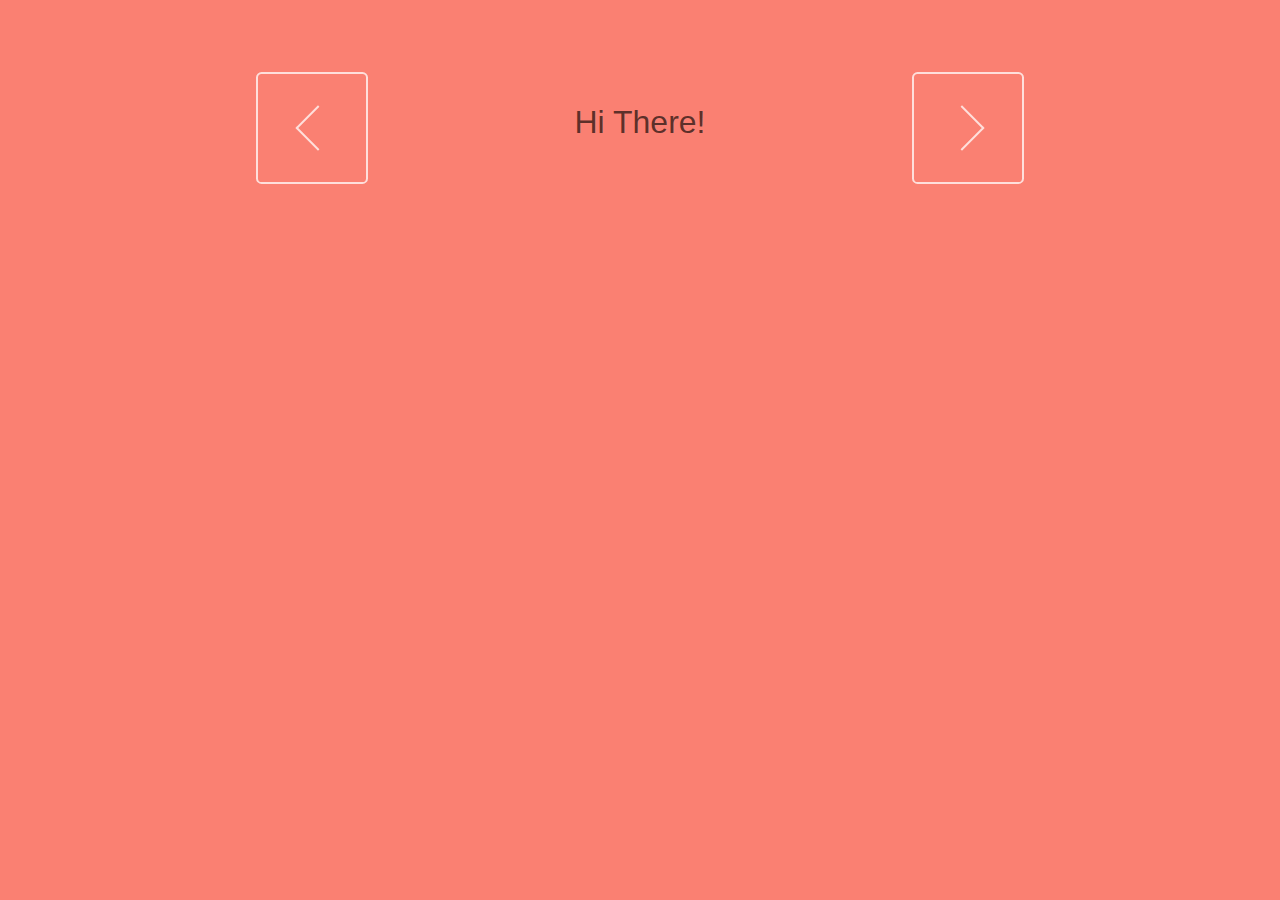
<file: Hausmania.blog/buttonstest.html>
<!DOCTYPE html>
<html lang="en">
<head>
    <meta charset="UTF-8">
    <meta name="viewport" content="width=device-width, initial-scale=1.0">
    <title>Document</title>
    <style>
        .prev,
.next {
  -moz-transition: -moz-transform, 100ms;
  -o-transition: -o-transform, 100ms;
  -webkit-transition: -webkit-transform, 100ms;
  transition: transform, 100ms;
  position: absolute;
  display: block;
  box-sizing: border-box;
  width: 7em;
  height: 7em;
  transform: translatez(0);
  -moz-backface-visibility: hidden;
  -webkit-backface-visibility: hidden;
  backface-visibility: hidden;
  text-indent: 100%;
  white-space: nowrap;
  overflow: hidden;
  background-color: none;
  border: 2px solid rgba(255, 255, 255, 0.75);
  border-radius: 5%;
}
.prev:after,
.next:after {
  -moz-transition: -moz-transform, 100ms;
  -o-transition: -o-transform, 100ms;
  -webkit-transition: -webkit-transform, 100ms;
  transition: transform, 100ms;
  position: absolute;
  box-sizing: border-box;
  border-top: 2px solid rgba(255, 255, 255, 0.75);
  border-left: 2px solid rgba(255, 255, 255, 0.75);
  content: "";
  width: 2em;
  height: 2em;
  top: 50%;
  margin-top: -1em;
}

.prev {
  left: 0;
}
.prev:after {
  -moz-transform: rotate(-45deg);
  -ms-transform: rotate(-45deg);
  -webkit-transform: rotate(-45deg);
  transform: rotate(-45deg);
  border-top: 2px solid rgba(255, 255, 255, 0.75);
  border-left: 2px solid rgba(255, 255, 255, 0.75);
  left: 56%;
  margin-left: -1em;
}

.next {
  right: 0;
}
.next:after {
  -moz-transform: rotate(135deg);
  -ms-transform: rotate(135deg);
  -webkit-transform: rotate(135deg);
  transform: rotate(135deg);
  border-top: 2px solid rgba(255, 255, 255, 0.75);
  border-left: 2px solid rgba(255, 255, 255, 0.75);
  right: 56%;
  margin-right: -1em;
}

.prev:hover,
.next:hover {
  -moz-transform: scale(1.05);
  -ms-transform: scale(1.05);
  -webkit-transform: scale(1.05);
  transform: scale(1.05);
  background-color: rgba(0, 0, 0, 0.05);
}
.prev:hover:after,
.next:hover:after {
  border-top: 2px solid white;
  border-left: 2px solid white;
}

.prev:hover:after {
  -moz-transform: rotate(-45deg) scale(1.05);
  -ms-transform: rotate(-45deg) scale(1.05);
  -webkit-transform: rotate(-45deg) scale(1.05);
  transform: rotate(-45deg) scale(1.05);
}

.next:hover:after {
  -moz-transform: rotate(135deg) scale(1.05);
  -ms-transform: rotate(135deg) scale(1.05);
  -webkit-transform: rotate(135deg) scale(1.05);
  transform: rotate(135deg) scale(1.05);
}

.prev:active,
.next:active {
  -moz-transition: -moz-transform, 50ms;
  -o-transition: -o-transform, 50ms;
  -webkit-transition: -webkit-transform, 50ms;
  transition: transform, 50ms;
  -moz-transform: scale(1.025);
  -ms-transform: scale(1.025);
  -webkit-transform: scale(1.025);
  transform: scale(1.025);
  background-color: rgba(255, 255, 255, 0.1);
}
.prev:active:after,
.next:active:after {
  border-top: 2px solid rgba(0, 0, 0, 0.65);
  border-left: 2px solid rgba(0, 0, 0, 0.65);
}

.prev:active:after {
  -moz-transform: rotate(-45deg) scale(1.025);
  -ms-transform: rotate(-45deg) scale(1.025);
  -webkit-transform: rotate(-45deg) scale(1.025);
  transform: rotate(-45deg) scale(1.025);
}

.next:active:after {
  -moz-transform: rotate(135deg) scale(1.025);
  -ms-transform: rotate(135deg) scale(1.025);
  -webkit-transform: rotate(135deg) scale(1.025);
  transform: rotate(135deg) scale(1.025);
}

body {
  background-color: salmon;
}

.container {
  position: relative;
  margin: 0 auto;
  max-width: 640px;
  padding: 4em;
  overflow: visible;
}

.saying {
  -moz-transition: opacity, 400ms;
  -o-transition: opacity, 400ms;
  -webkit-transition: opacity, 400ms;
  transition: opacity, 400ms;
  position: absolute;
  width: 100%;
  left: 0;
  font-family: Helvetica, Arial, sans-serif;
  font-size: 2em;
  font-weight: 100;
  color: rgba(0, 0, 0, 0.65);
  text-align: center;
  opacity: 1;
}

.hidden {
  opacity: 0;
}

    </style>
</head>
<body>
    <div class="container">
        <p class="saying">Hi There!</p>
        <p class="saying hidden">See Ya Later.</p>
        
        <a href="#prev" class="prev">Prev</a>
        <a href="#next" class="next">Next</a>
      </div>
      <script>$( document ).ready(function() {
        var prev = $(".prev");
        var next = $(".next");
        var saying = $(".saying");
        prev.on('click', function() {
          saying.toggleClass('hidden');
        });
        next.on('click', function() {
          saying.toggleClass('hidden');
        }); 
      });</script>
</body>
</html>
</file>
